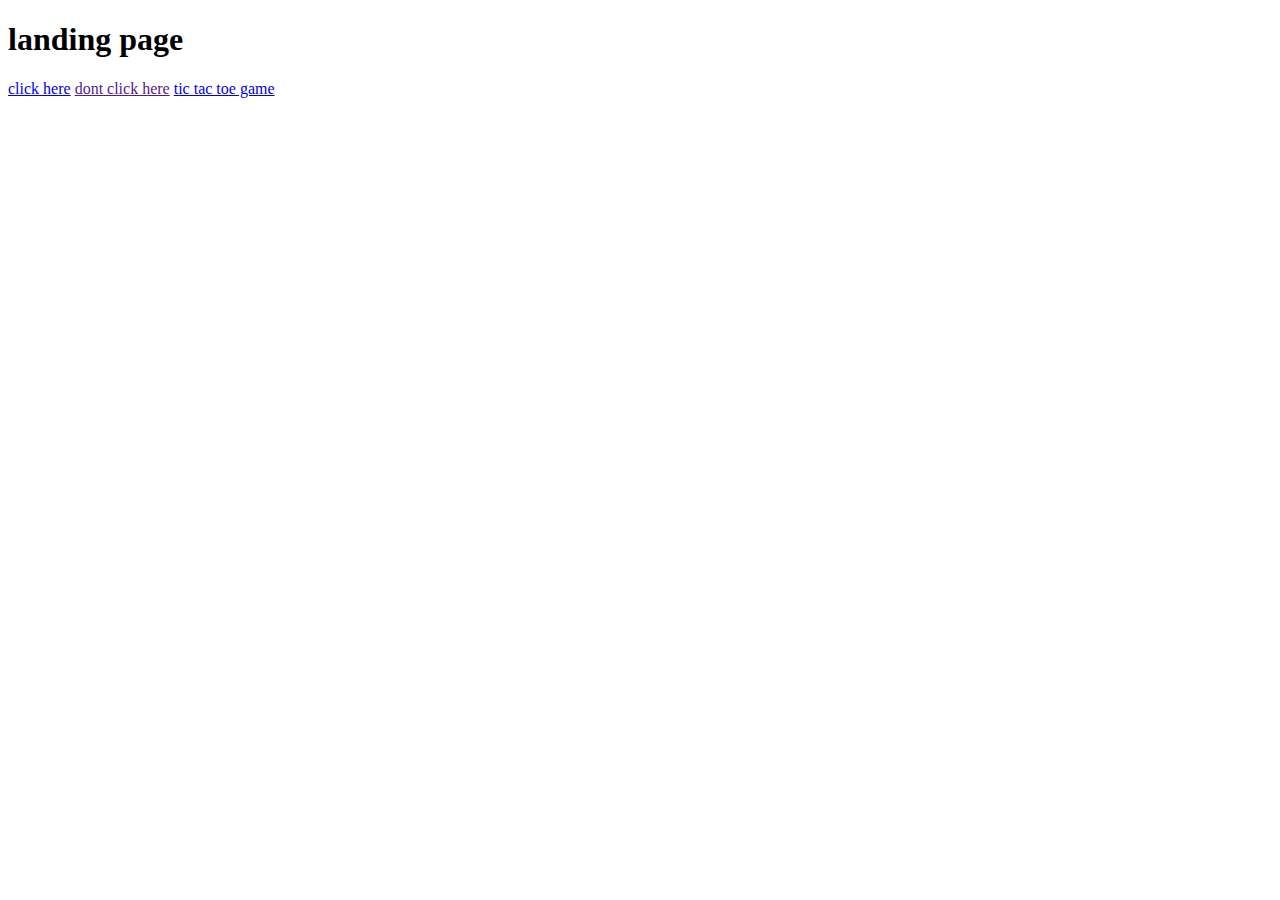
<file: index.html>
<!DOCTYPE html>
<html lang="en">
<head>
    <meta charset="UTF-8">
    <meta http-equiv="X-UA-Compatible" content="IE=edge">
    <meta name="viewport" content="width=device-width, initial-scale=1.0">
    <title>Document</title>
    <link rel="icon" href="travel_site/images/blue.ico" type="images/x-icon">
</head>
<body>
    <h1>landing page</h1>
    <a href="travel_site/index.html">click here</a>
    <a href="">dont click here</a>
    <a href="Tic_Tac_Toe_game/index.html">tic tac toe game </a>
</body>
</html>
</file>
